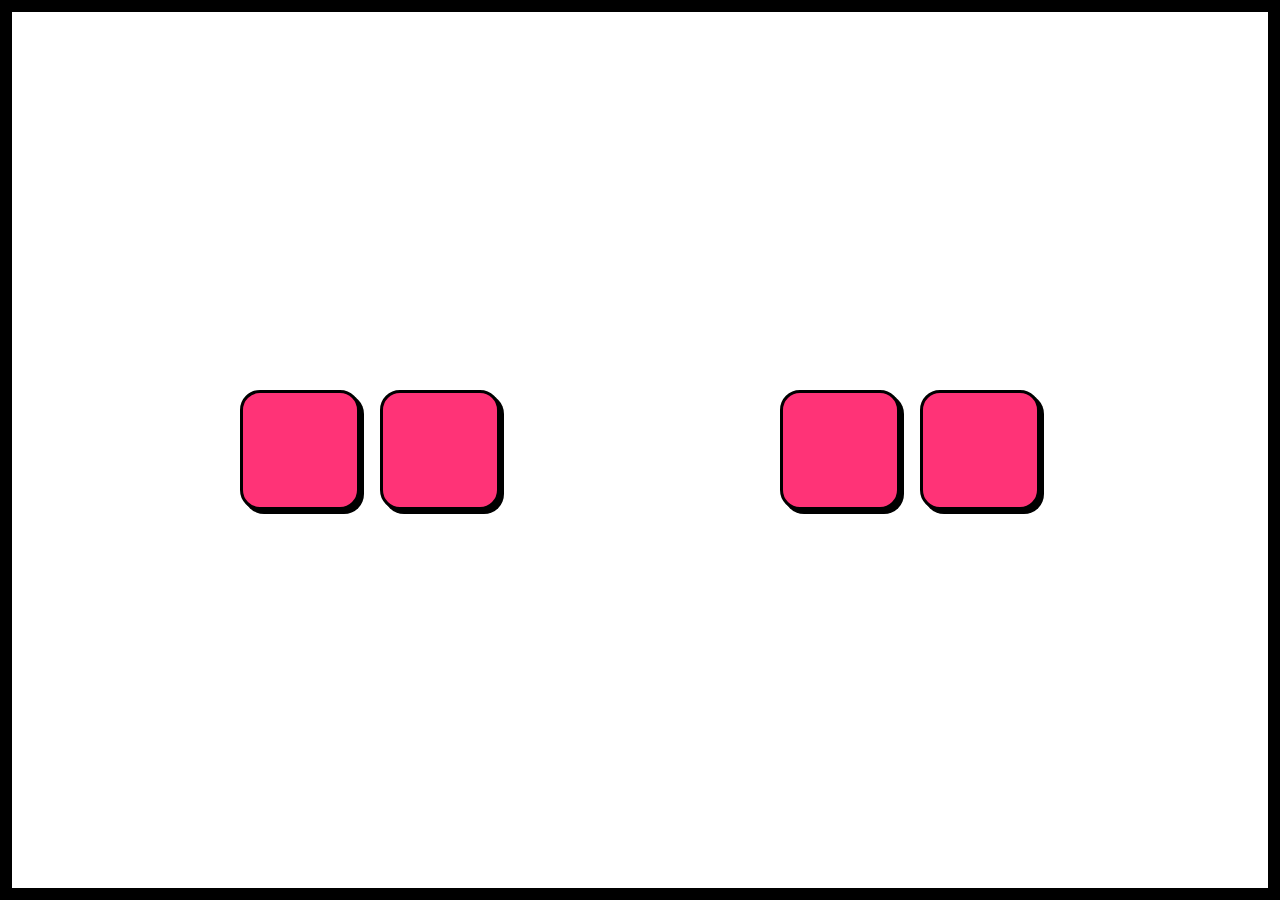
<file: tarefa modelagem de dados/index.html>
<!DOCTYPE html>
<html lang="pt-BR">
<head>
  <meta charset="UTF-8">
  <meta name="viewport" content="width=device-width, initial-scale=1.0">
  <link rel="stylesheet" href="style.css">
  <title>Fase 3 - Flexbox</title>
</head>
<body>

  <main class="container">
    <div class="group">
      <div class="square"></div>
      <div class="square"></div>
    </div>

    <div class="group">
      <div class="square"></div>
      <div class="square"></div>
    </div>
  </main>

</body>
</html>
</file>
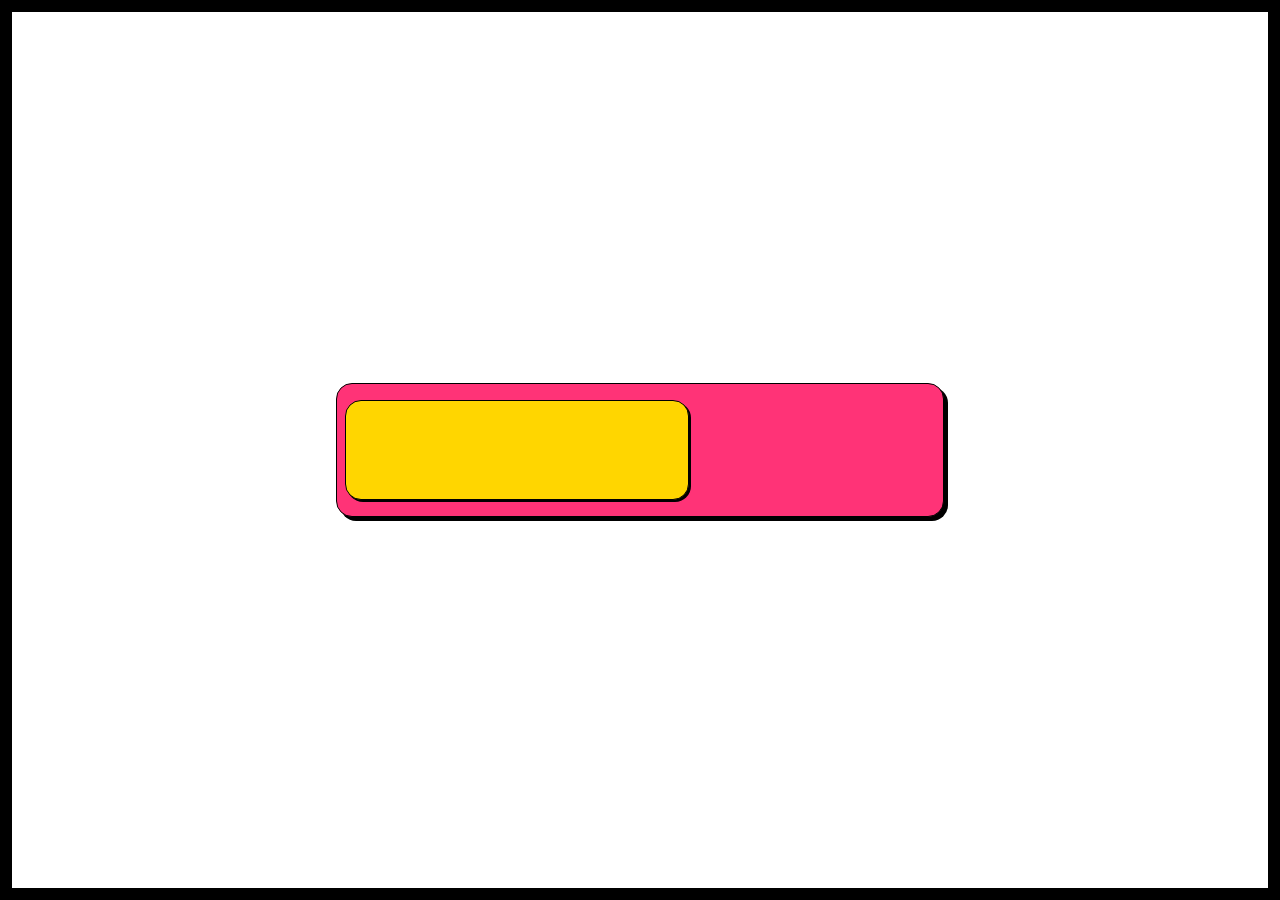
<file: tarefa modelagem de dados/index4.html>
<!DOCTYPE html>
<html lang="pt-BR">
<head>
  <meta charset="UTF-8">
  <meta name="viewport" content="width=device-width, initial-scale=1.0">
  <link rel="stylesheet" href="style4.css">
  <title>Pixel Perfect</title>
  <link rel="stylesheet" href="style.css">
</head>
<body>

 
  <div class="input-field">
    
    <div class="icon-square"></div>
  </div>

</body>
</html>
</file>
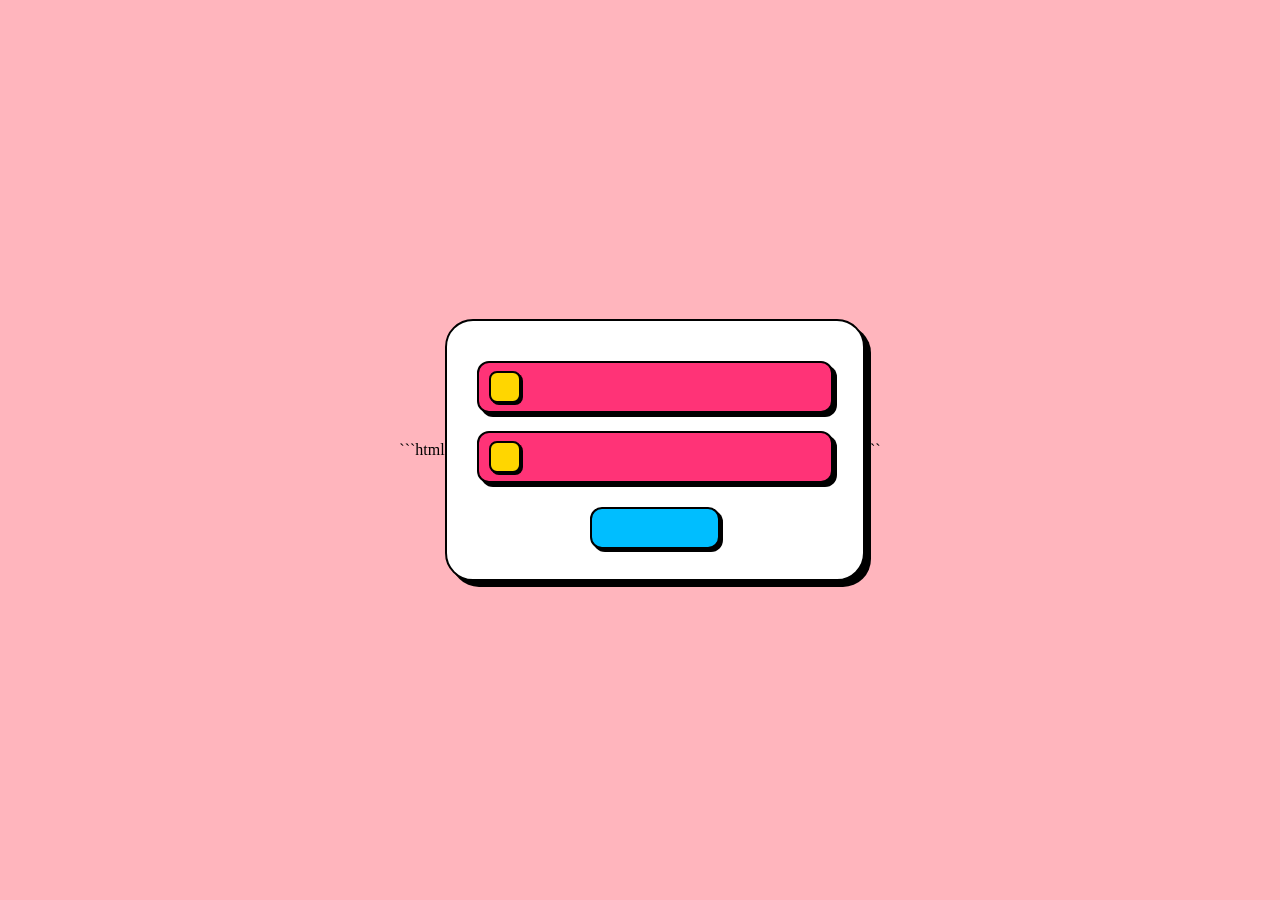
<file: tarefa modelagem de dados/indez2.html>
```html
<!DOCTYPE html>
<html lang="pt-BR">
<head>
  <meta charset="UTF-8">
  <meta name="viewport" content="width=device-width, initial-scale=1.0">
  <link rel="stylesheet" href="style2.css">
  <title>Fase 5 - HTML Apenas</title>
</head>
<body>

  <main class="card">
    
    <div class="input-field">
      <div class="icon-square"></div>
    </div>

    <div class="input-field">
      <div class="icon-square"></div>
    </div>

    <button type="button" class="btn-submit"></button>

  </main>

</body>
</html>

```
</file>
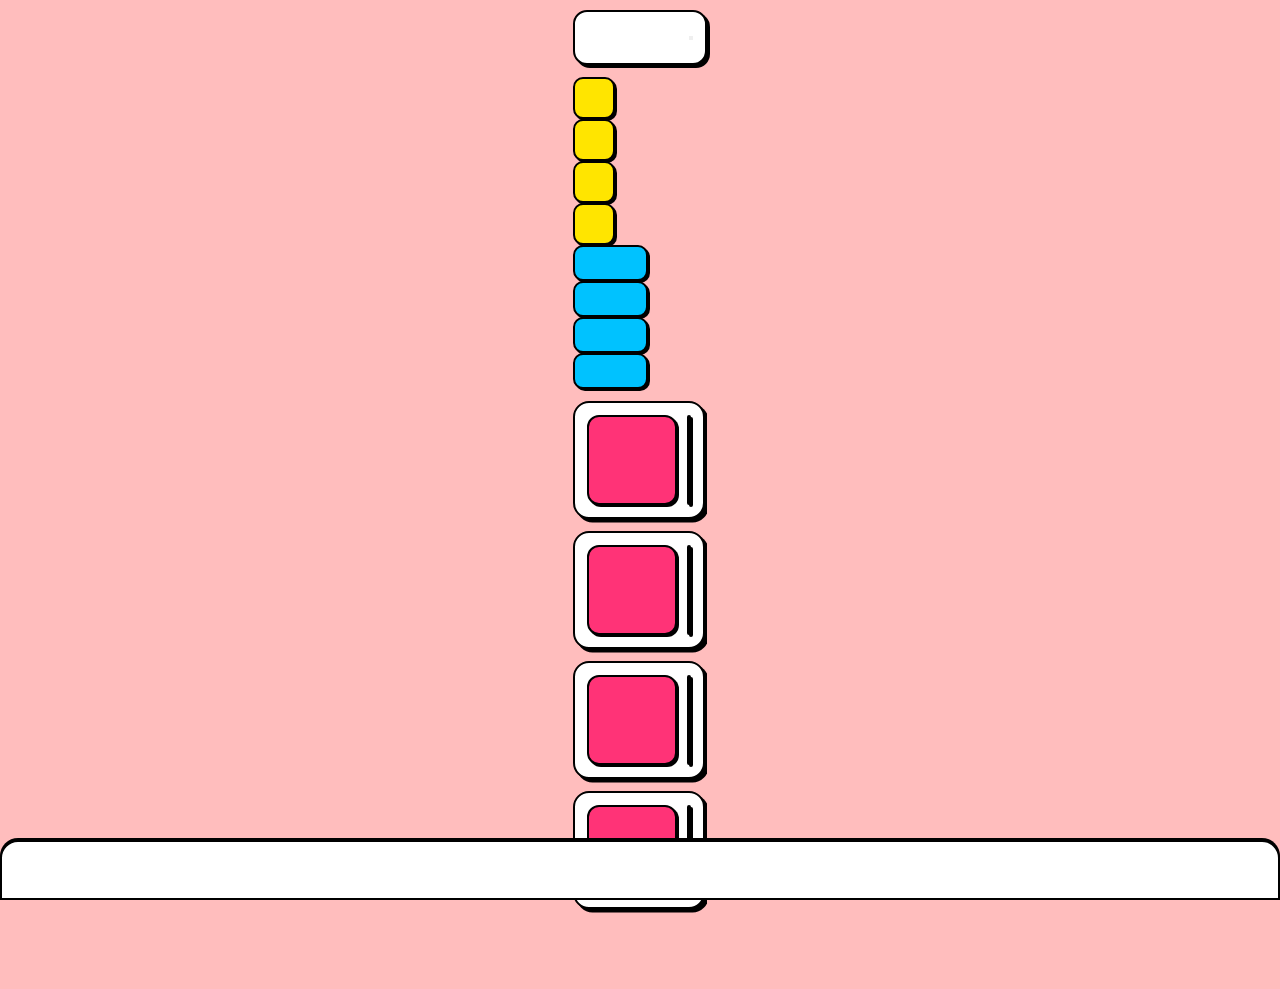
<file: tarefa modelagem de dados/mobile1.html>
<!DOCTYPE html>
<html lang="pt-BR">
<head>
  <meta charset="UTF-8">
  <meta name="viewport" content="width=device-width, initial-scale=1.0">
  <link rel="stylesheet" href="mobile1.css">
  <title>Dashboard Layout - Versão Mobile</title>
</head>
<body>

  
  <div class="mobile-app">

 
    <header class="mobile-header">
      <button type="button" class="menu-toggle" aria-label="Abrir Menu">
        <span class="bar"></span>
        <span class="bar"></span>
        <span class="bar"></span>
      </button>

      <div class="header-icon"></div>
    </header>

   
    <aside class="mobile-sidebar">
    
      <div class="icon-grid">
        <div class="yellow-icon"></div>
        <div class="yellow-icon"></div>
        <div class="yellow-icon"></div>
        <div class="yellow-icon"></div>
      </div>

      
      <nav class="nav-menu">
        <div class="blue-btn"></div>
        <div class="blue-btn"></div>
        <div class="blue-btn"></div>
        <div class="blue-btn"></div>
      </nav>
    </aside>

    <main class="mobile-content">

      <section class="horizontal-scroll-container">
        <div class="yellow-chip"></div>
        <div class="yellow-chip"></div>
        <div class="yellow-chip"></div>
        <div class="yellow-chip"></div>
      </section>

     
      <section class="cards-feed">


        <article class="content-card">
          <div class="pink-box-small"></div>
          <div class="pink-box-large"></div>
        </article>

   
        <article class="content-card">
          <div class="pink-box-small"></div>
          <div class="pink-box-large"></div>
        </article>

     
        <article class="content-card">
          <div class="pink-box-small"></div>
          <div class="pink-box-large"></div>
        </article>

      
        <article class="content-card">
          <div class="pink-box-small"></div>
          <div class="pink-box-large"></div>
        </article>

      </section>

    </main>

   
    <nav class="bottom-nav">
      <div class="blue-btn-small"></div>
      <div class="blue-btn-small"></div>
      <div class="blue-btn-small"></div>
      <div class="blue-btn-small"></div>
    </nav>

  </div>

</body>
</html>
</file>
<file: tarefa modelagem de dados/style.css>
* {
      box-sizing: border-box;
      margin: 0;
      padding: 0;
    }

   
    body {
      min-height: 100vh;
      display: flex;
      justify-content: center;
      align-items: center;
      background-color: #ffffff;
      border: 12px solid #000000;
    }

    
    .container {
      width: 100%;
      max-width: 900px;
      padding: 0 50px;
      display: flex;
      justify-content: space-between;
      align-items: center;
    }

    
    .group {
      display: flex;
      gap: 20px;
    }

    
    .square {
      width: 120px;
      height: 120px;
      background-color: #ff3377;
      border: 3px solid #000000;
      border-radius: 20px;
      box-shadow: 4px 4px 0px #000000;
    }
</file>
<file: tarefa modelagem de dados/style4.css>
.input-field {
  display: flex;
  align-items: center;
  
 
  width: 608px;
  
 
  padding: 16px 8px;
  
  
  background-color: #ff3377;
  border: 1px solid #000000; 
  border-radius: 16px;       
  
  
  box-shadow: 4px 4px 0px #000000;
  
  box-sizing: border-box;
}


.icon-square {
 
  width: 344px;
  height: 100px;
  
  
  background-color: #ffd600;
  border: 1px solid #000000;
  border-radius: 16px;      
  box-shadow: 2px 2px 0px #000000;
  
  flex-shrink: 0;
}
</file>
<file: tarefa modelagem de dados/style2.css>
* {
      box-sizing: border-box;
      margin: 0;
      padding: 0;
    }

  
    body {
      background-color: #ffb5bd;
      min-height: 100vh;
      display: flex;
      justify-content: center;
      align-items: center;
    }


    .card {
      background-color: #ffffff;
      width: 420px;
      padding: 40px 30px 30px 30px;
      border: 2px solid #000000;
      border-radius: 28px;
      box-shadow: 6px 6px 0px #000000;
      display: flex;
      flex-direction: column;
      align-items: center;
      gap: 18px;
    }

 
    .input-field {
      background-color: #ff3377;
      width: 100%;
      height: 52px;
      border: 2px solid #000000;
      border-radius: 12px;
      box-shadow: 4px 4px 0px #000000;
      display: flex;
      align-items: center;
      padding: 0 10px;
    }

   
    .icon-square {
      background-color: #ffd600;
      width: 32px;
      height: 32px;
      border: 2px solid #000000;
      border-radius: 8px;
      box-shadow: 2px 2px 0px #000000;
    }

   
    .btn-submit {
      background-color: #00beff;
      width: 130px;
      height: 42px;
      border: 2px solid #000000;
      border-radius: 12px;
      box-shadow: 3px 3px 0px #000000;
      cursor: pointer;
      margin-top: 6px;
    }
</file>
<file: tarefa modelagem de dados/mobile1.css>
* {
  box-sizing: border-box;
  margin: 0;
  padding: 0;
}

body {
  background-color: #ffbdbd;
  font-family: sans-serif;
  min-height: 100vh;
  display: flex;
  justify-content: center;
  align-items: flex-start;
  padding: 10px;
}


.mobile-container {
  width: 100%;
  max-width: 420px;
  height: 100vh;
  max-height: 840px;
  background-color: #ffbdbd;
  display: flex;
  flex-direction: column;
  position: relative;
  overflow: hidden;
}


.mobile-header {
  background-color: #ffffff;
  width: 100%;
  height: 55px;
  border: 2.5px solid #000000;
  border-radius: 14px;
  box-shadow: 3px 3px 0px #000000;
  display: flex;
  justify-content: flex-end;
  align-items: center;
  padding: 0 12px;
  flex-shrink: 0;
  margin-bottom: 12px;
}

.profile-icon {
  width: 30px;
  height: 30px;
  background-color: #ffe500;
  border: 2px solid #000000;
  border-radius: 8px;
  box-shadow: 2px 2px 0px #000000;
}


.mobile-content {
  flex: 1;
  display: flex;
  flex-direction: column;
  gap: 12px;
  overflow-y: auto;
  padding-bottom: 70px; 
  padding-right: 2px;
}


.horizontal-scroll {
  display: flex;
  gap: 10px;
  overflow-x: auto;
  padding-bottom: 4px;
  flex-shrink: 0;
}

.yellow-icon {
  width: 42px;
  height: 42px;
  background-color: #ffe500;
  border: 2px solid #000000;
  border-radius: 10px;
  box-shadow: 2px 2px 0px #000000;
  flex-shrink: 0;
}


.cards-feed {
  display: flex;
  flex-direction: column;
  gap: 12px;
}

.content-card {
  background-color: #ffffff;
  width: 100%;
  padding: 12px;
  border: 2.5px solid #000000;
  border-radius: 16px;
  box-shadow: 3.5px 3.5px 0px #000000;
  display: flex;
  gap: 10px;
  align-items: center;
}


.pink-box-small {
  width: 90px;
  height: 90px;
  background-color: #ff3377;
  border: 2px solid #000000;
  border-radius: 12px;
  box-shadow: 2px 2px 0px #000000;
  flex-shrink: 0;
}


.pink-box-large {
  flex: 1;
  height: 90px;
  background-color: #ff3377;
  border: 2px solid #000000;
  border-radius: 12px;
  box-shadow: 2px 2px 0px #000000;
}


.bottom-nav {
  position: absolute;
  bottom: 0;
  left: 0;
  right: 0;
  height: 60px;
  background-color: #ffffff;
  border: 2.5px solid #000000;
  border-radius: 18px 18px 0 0;
  box-shadow: 0px -2px 0px #000000;
  display: flex;
  justify-content: space-around;
  align-items: center;
  padding: 0 8px;
}

.blue-btn {
  flex: 1;
  max-width: 75px;
  height: 36px;
  background-color: #00c2ff;
  border: 2px solid #000000;
  border-radius: 10px;
  box-shadow: 2px 2px 0px #000000;
}
</file>
